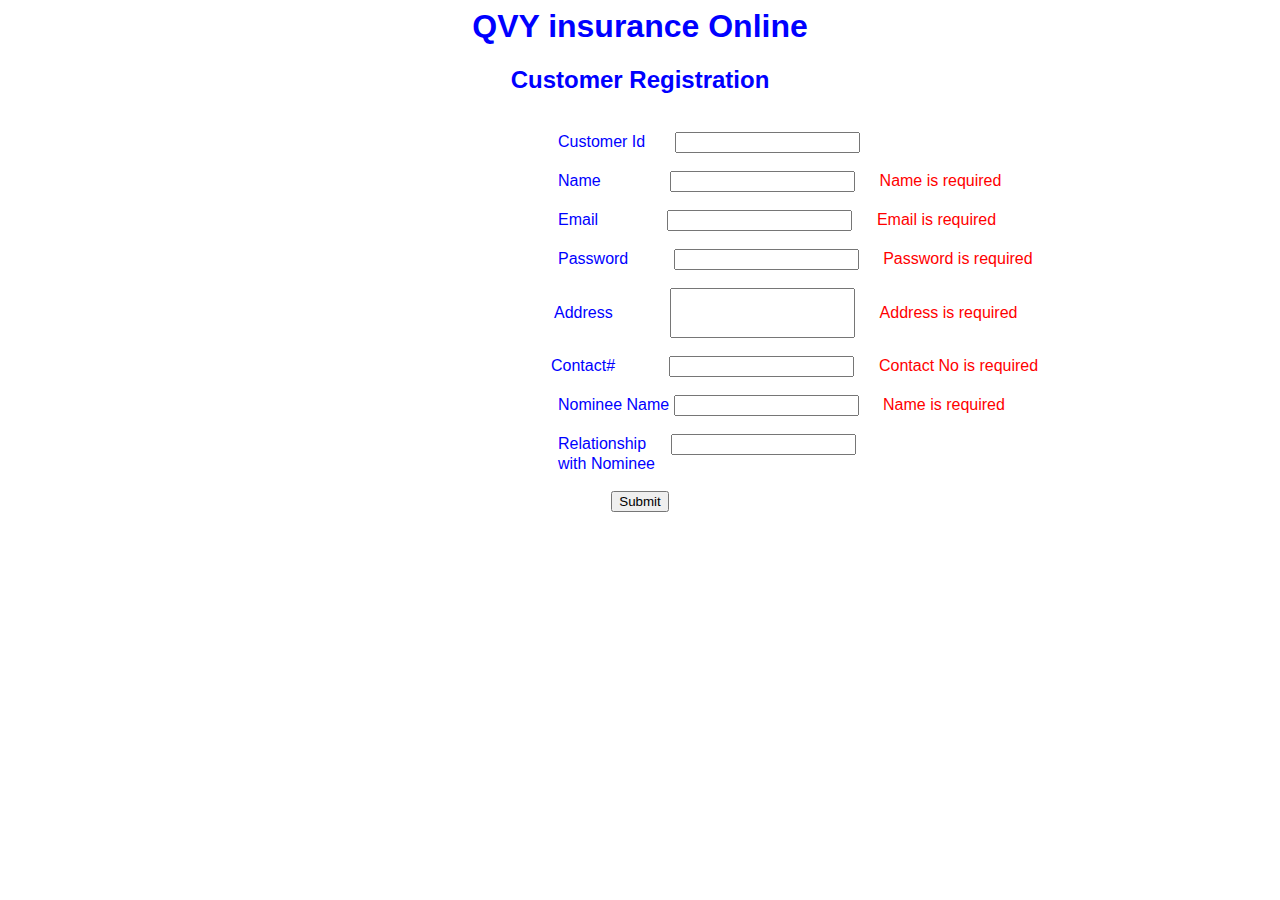
<file: index.html>
<html>
  <head>
    <title> Javascript login form validation</title>
<link rel="stylesheet" href="css/style.css"/>
<script src=js/validate.js></script>
</head>
  <body>
    <div class="container">
      <div class="main">
        <h1><center>QVY insurance Online</h1>
        <h2><center>Customer Registration</h2>
        <br>
        <form id="form_id" method="post" name="myform" action="confirm.html">
          <label id="t1">Customer Id</label>
          <input type="text" name="customerid" id = "customerid" required/> 
          <br> 
          <br><label id="t2">Name </label>
          <input type="text" name="name" id = "name" required/>
          <label id="r1">Name is required </label>
          <br>
          <br>
          <label id = "t3">Email</label>
          <input type="text" name="email" id = "email" required/>
          <label id="r1">Email is required </label> 
          <br> 
          <br><label id = "t4">Password </label>
          <input type="password" name="password" id = "password" required/>
          <label id="r1">Password is required </label>
          <br>
          <br>
          <label id="t5">Address</label>
          <input type="text" name="address" id = "address" required/>
          <label id="r1">Address is required </label> 
          <br> 
          <br><label id="t6"> Contact# </label>
          <input type="text" name="contact" id = "contact" required/>
          <label id="r1">Contact No is required </label>
          <br>
          <br>
          <label id="t7">Nominee Name</label>
          <input type="text" name="nominee" id = "nominee" required/>
          <label id="r1">Name is required </label> 
          <br> 
          <br><label id="t8"> Relationship</label>
          <input type="text" name="relationship" id = "relationship" required/>
          <br>
          <label id="t9"> with Nominee</label>
          <br>
          <br> 
          <center>
          <input type="submit"/>
          </center>
        </form>
      </div>
    </div>
  </body>
</html>
</file>
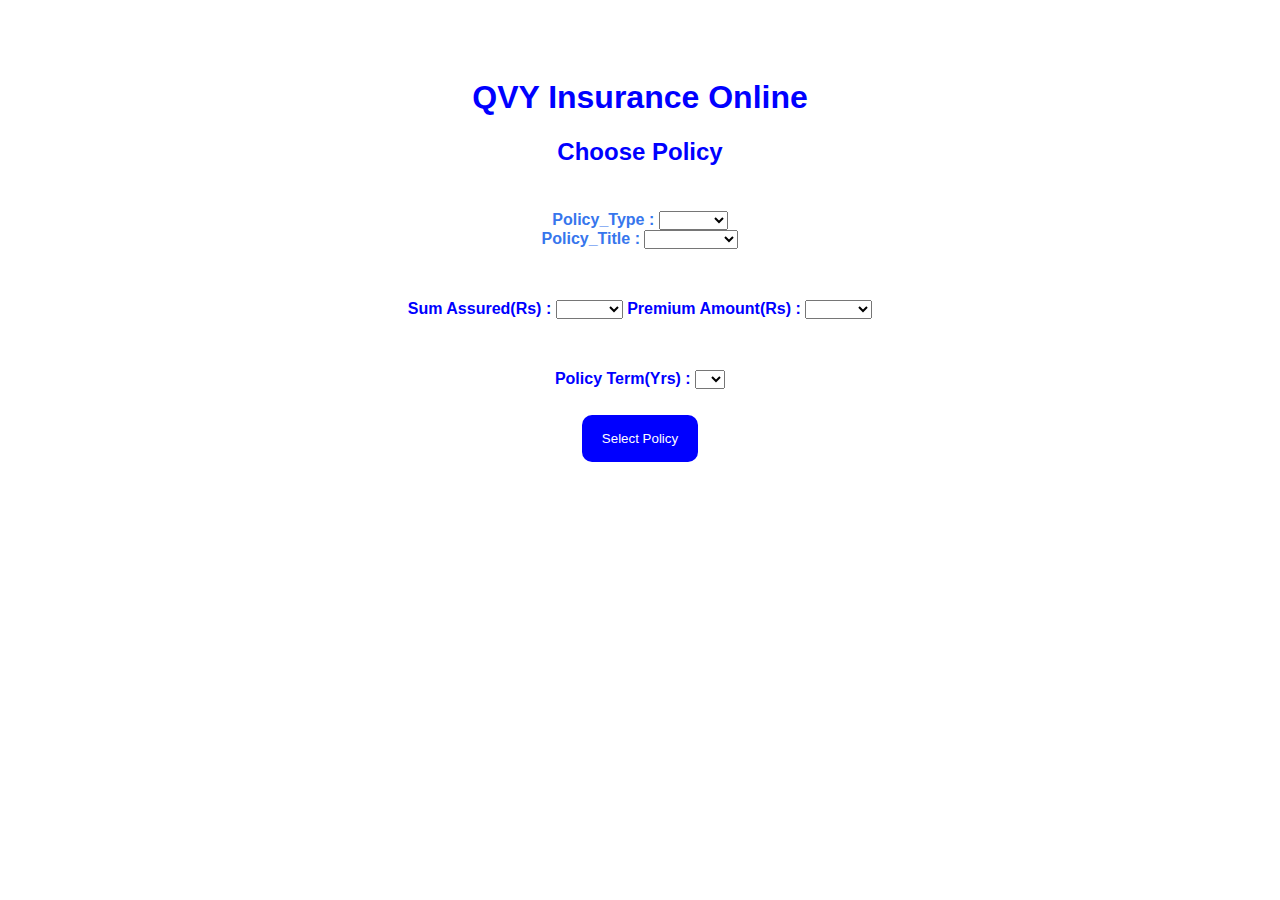
<file: choose.html>
<html> 
<head> 
<meta name="viewport" content="width=device-width, initial-scale=1"> 
<style> 
body{ 
 font-family: Calibri, Helvetica, sans-serif; 
 background-color: white; 
} 
  #sum{
    color : blue;
  }
  h1{
    color : blue;
  }
  h2 {
    color : blue;
  }
.container { 
 padding: 50px; 
 background-color: White; 
 color : #3776ed;
} 
input[type=text], input[type=password], textarea { 
 width: 20%; 
 padding: 15px; 
 margin: 5px 23px 0; 
 display: inline-block; 
 border: 20%; 
 background: white; 
} 
input[type=text]:focus, input[type=password]:focus { 
 background-color: white; 
 outline: none; 
} 
div { 
 padding: 10px 0; 
 } 
hr { 
 border: 0px solid #f1f1f1; 
 margin-bottom: 25px; 
} 
.registerbtn { 
 background-color: blue; 
 color: white; 
 padding: 16px 20px; 
 margin: 8px 0; 
 border-radius: 10px;
 border: 5px; 
 cursor: pointer; 
 width: 10%; 
 opacity: 1.2; 
} 
.registerbtn:hover { 
 opacity: 1; 
} 
</style> 
</head> 
<body> 
<form> 
 <div class="container"> 
 <center> <h1> QVY Insurance Online</h1> </center> 
   <center> <h2> Choose Policy </h2> </center>
 <hr> <center>
   </label><b>Policy_Type  :</b></label> 
 
  
</form>
  <label>
    <select name="policy_type" id="Policy_type">
    <option value="Choose policy type">         </option>
    <option value="Gen.Ins">Gen.Ins</option>
    <option value="Health">Health</option>
    <option value="Motor">Motor</option>
  
  </select>
   </label>
<center> <label><b>Policy_Title :</b></label> 
 <label>
    <select name="policy_type" id="Policy_type">
    <option value="Choose policy Title">      </option>
    <option value="Janand">Janand</option>
    <option value="BimaGold">BimaGold</option>
    <option value="Vridhdhi">Vridhdhi</option>
    <option value="ChildCareer">ChildCareer</option>
  </select>
   </label>
  </center>
  <br> 
 <hr> <center>
   <label id="sum"><b>Sum Assured(Rs)  :</b></label> 
 
  
</form>
  <label>
    <select name="Sum Assured" id="Sum Assured">
    <option value="Choose Assured Amount">         </option>
    <option value="500000">500000</option>
    <option value="100000">100000</option>
    <option value="300000">300000</option>
  
  </select>
   </label> 
   
   <label id="sum"><b>Premium Amount(Rs)  :</b></label> 
 
  
</form>
  <label>
    <select name="Premium Amount(Rs)" id="Premium Amount">
    <option value="Choose Premium Amount">         </option>
    
    <option value="2000">2000</option>
    <option value="5000">5000</option>
    <option value="10000">10000</option>
      <option value="30000">30000</option>
    <option value="100000">100000</option>
    
  </select>
   </label>
</center>
    <br> 
   
 <hr> <center>
   <label id="sum"><b>Policy Term(Yrs)  :</b></label> 
 
  
</form>
  <label>
    <select name="Policy Term(Yrs)" id="Policy Term">
    <option value="Choose policy year">         </option>
    <option value="1">1</option>
    <option value="2">2</option>
    <option value="3">3</option>
    <option value="4">4</option>
    <option value="5">5</option>
  </select>
   </label> 
    <br> </br>
    <center>
<button type="submit" 
        class="registerbtn">Select Policy</button> </center>
 
<div> 
</form>
</body> 
</html>
</file>
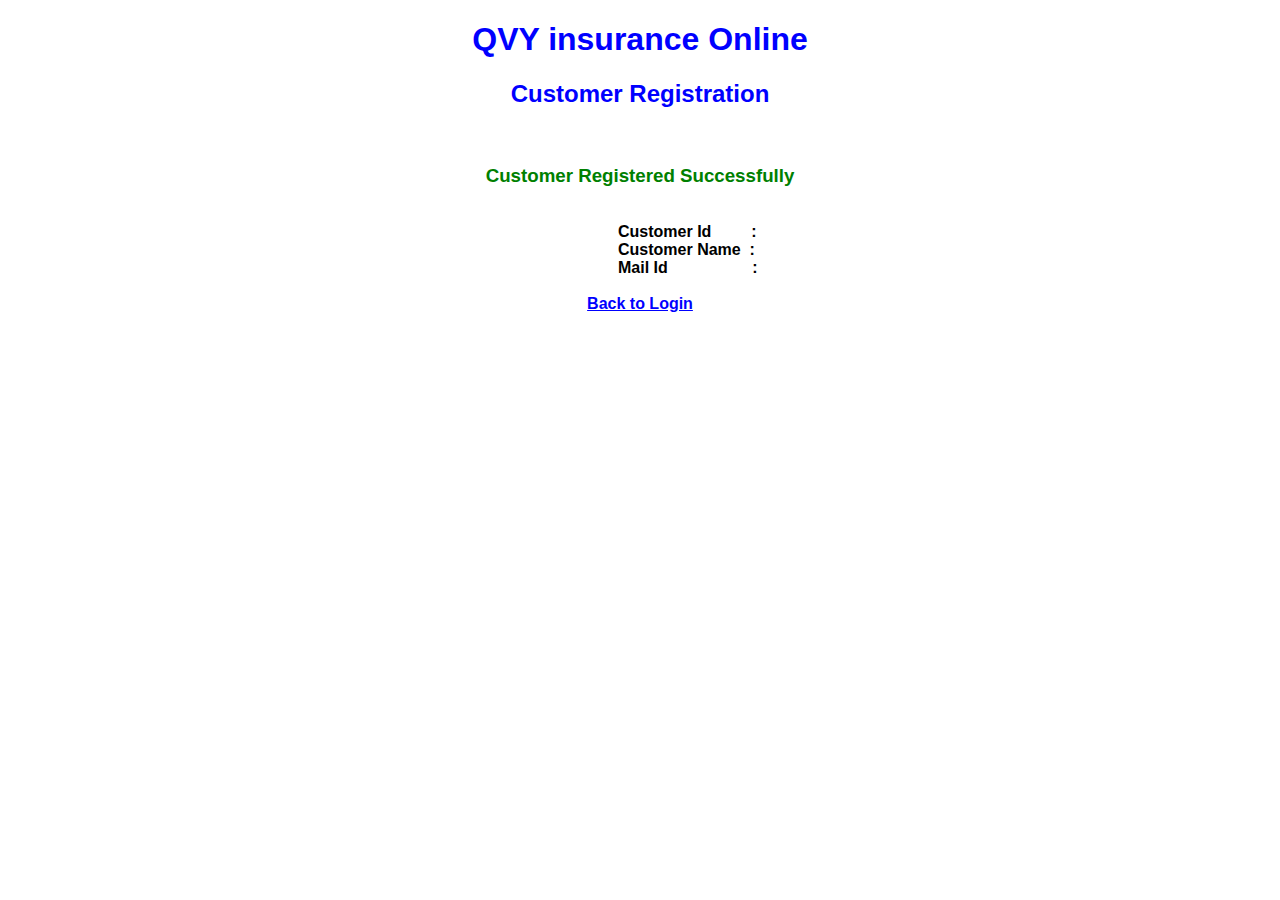
<file: confirm.html>
<!DOCTYPE html> 
<html> 
<head> 
<link rel="stylesheet" href="css/styleConfirm.css"/>
<meta name="viewport" content="width=device-width, initial-scale=1">  
</head> 
<body> 
<form action="com.html"> 
 <div class="container"> 
 <center> <h1>QVY insurance Online</h1> </center> 
 <center> <h2>Customer Registration</h2> </center> 
    <br>
 <center> <h3> Customer Registered Successfully</h3> </center> 
 <br>
 <label id="l1"> <b>Customer Id&nbsp;&nbsp;&nbsp;&nbsp;&nbsp;&nbsp;&nbsp;&nbsp;&nbsp;: </b></label>
 <br>
 <label id="l2"> <b>Customer Name&nbsp;&nbsp;: </b></label>
 <br>
 <label id="l3"> <b>Mail Id&nbsp;&nbsp;&nbsp;&nbsp;&nbsp;&nbsp;&nbsp;&nbsp;&nbsp;&nbsp;&nbsp;&nbsp;&nbsp;&nbsp;&nbsp;&nbsp;&nbsp;&nbsp;&nbsp;: </b></label> 
 <br>
 <br>
<center><a href="login.html"><b>Back to Login</b></a></center> 
<div> 
</form> 
</body> 
</html>
</file>
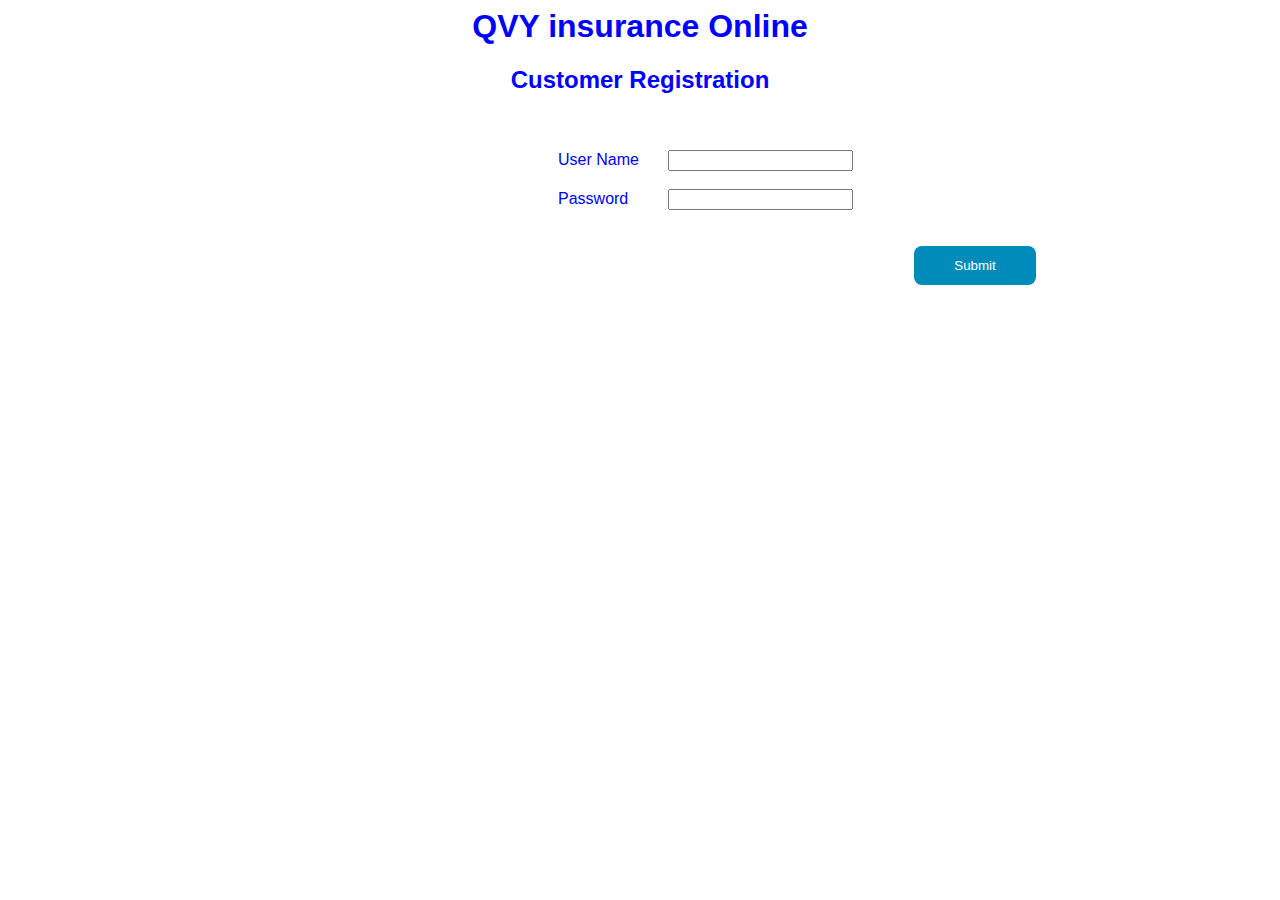
<file: login.html>
<html>
<head>
<link rel="stylesheet" href="css/styleLogin.css"/>
<script src=js/validateLogin.js></script>
</head>
<body>
          <h1><center>QVY insurance Online</h1>
          <h2><center>Customer Registration</h2>
          <br>
          <br>
    <form id="loginform" method="post" action="screen4.html" >
    <label id="t1">User Name</label>
    <input type="text" name="username" id = "username" required/> 
    <br> 
    <br><label id="t2">Password </label>
    <input type="password" name="password" id = "password" required/>
    <br>
    <br>  
    <br>
    <center>
        <input type="submit" id ="submit" onclick = "validateLogin()"/>
</form>
</body>
</html>
</file>
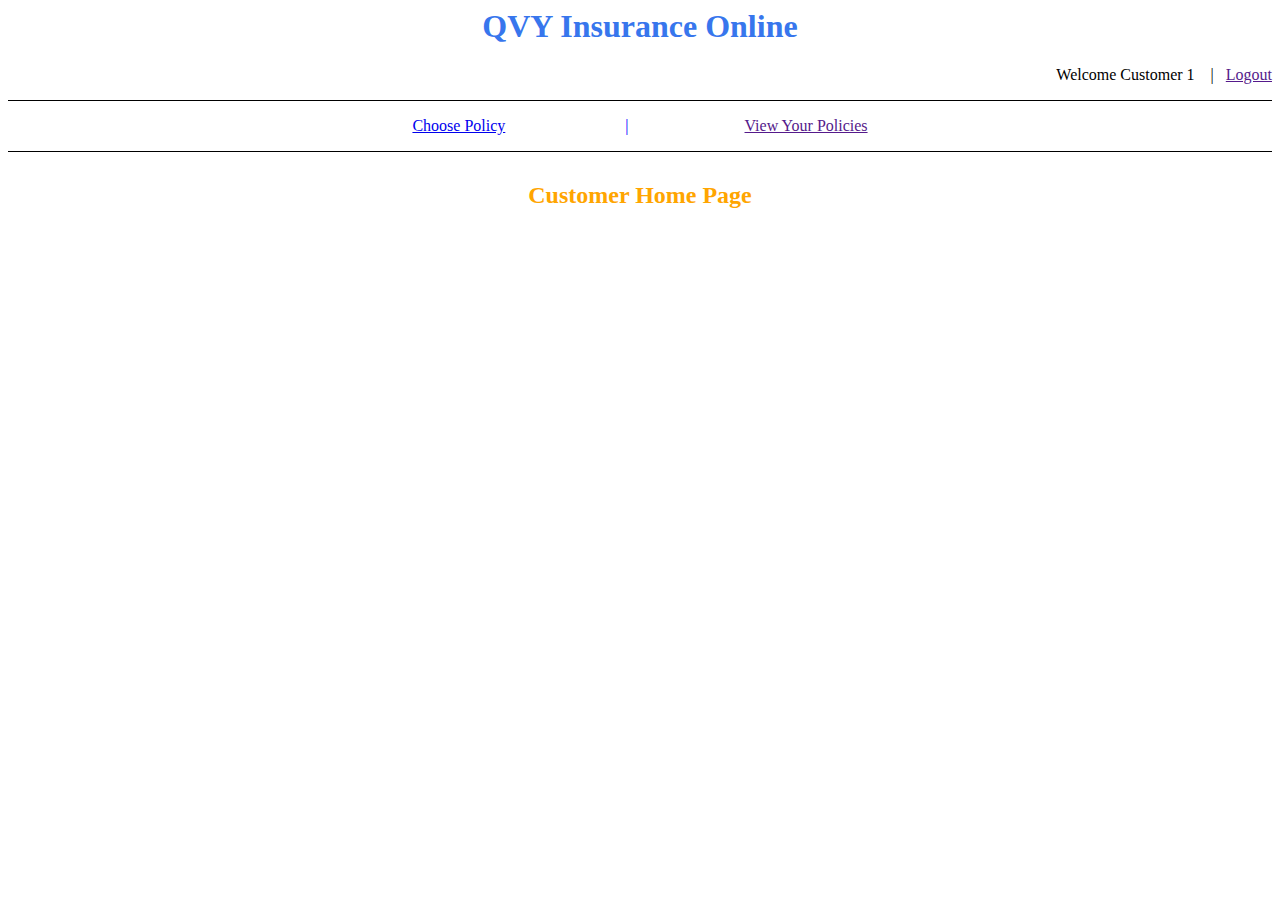
<file: screen4.html>
<html>
  <head>
    <link rel = "stylesheet" href="css/style_screen4.css">
    <body>
      <div class = "main">
      <h1>QVY Insurance Online</h1>
      </div>
      <div class="side">
        <p>Welcome Customer 1 &nbsp;&nbsp;&nbsp;| &nbsp;&nbsp;<a href="">Logout</a> </p>
      </div>
      <div class="line"></div>
      
      <p id=under><a href="choose.html">Choose Policy</a> &nbsp;&nbsp;&nbsp;&nbsp;&nbsp;&nbsp;&nbsp;&nbsp;&nbsp;&nbsp;&nbsp;&nbsp;&nbsp;&nbsp;&nbsp;&nbsp;&nbsp;&nbsp;&nbsp;&nbsp;&nbsp;&nbsp;&nbsp;&nbsp;&nbsp;&nbsp;&nbsp;&nbsp; | <span id = "view">&nbsp;&nbsp;&nbsp;&nbsp;&nbsp;&nbsp;&nbsp;&nbsp;&nbsp;&nbsp;&nbsp;&nbsp;&nbsp;&nbsp;&nbsp;&nbsp;&nbsp;&nbsp;&nbsp;&nbsp;&nbsp;&nbsp;&nbsp;&nbsp;&nbsp;&nbsp;&nbsp;&nbsp;<a href="">View Your Policies</a></span></p>
      
      <div class="line"></div>
      
  <h2 id="id">Customer Home Page</h2>
      
      
    </body>
  </head>
</html>
</file>
<file: css/style.css>
body{
  font-family: Calibri, Helvetica, sans-serif;
}
h1{
  color: blue;
}
h2
{
  color: blue;
}
#t1{
  color: blue;
  margin-left: 550px;
}
#customerid
{
  margin-left: 25px;
}
#t2{
  margin-left: 550px;
  color: blue;
}
#name
{
  margin-left: 65px;
}
#t3
{
  margin-left: 550px;
  color: blue;
}
#email
{
  margin-left: 65px;
}
#t4
{
  margin-left: 550px;
  color: blue;
}
#password
{
  margin-left: 41px;
}
#t5
{
  margin-left: 546px;
  color: blue;
}
#address
{
  margin-left: 53px;
}
#t6
{
  color: blue;
  margin-left: 543px;
}
#contact
{
  margin-left: 50px;
}
#t7
{
  color: blue;
  margin-left: 550px;
}
#t8
{
  color: blue;
  margin-left: 550px;
}
#relationship
{
  margin-left: 20px;
}
#address
{
height: 50px;
}
#t9
{
  color: blue;
  margin-left: 550px;
}
#submit
{
  background-color: #008CBA;
  color: white;
  margin-left: 670px;
  padding: 12px 40px;
  text-align: center;
  border: none;
  border-radius: 8px;
  
}
#submit{
  transition: 0.4s;
}
#submit:hover
{
  background-color: white;
  color: black;
  border: solid black;
}
#r1{
color: red;
margin-left: 20px;
}
</file>
<file: css/styleConfirm.css>
body{ 
    font-family: Calibri, Helvetica, sans-serif; 
   }
   
   h1{
    color: blue;
  }
  h2
  {
    color: blue;
  }
  h3{
    color: green;
  }
a{
    color: blue;    
}
#l1{
    margin-left: 610px;
}
#l2{
    margin-left: 610px;
}
#l3{
    margin-left: 610px;
}
</file>
<file: css/styleLogin.css>
body{
    font-family: Calibri, Helvetica, sans-serif;
}
h1{
    color: blue;
  }
  h2
  {
    color: blue;
  }
  #t1{
    color: blue;
    margin-left: 550px;
  }
  #username
  {
    margin-left: 25px;
  }
  #t2{
    margin-left: 550px;
    color: blue;
  }
  #password
  {
    margin-left: 35px;
  }
  #submit
{
  background-color: #008CBA;
  color: white;
  margin-left: 670px;
  padding: 12px 40px;
  text-align: center;
  border: none;
  border-radius: 8px;
  
}
#submit{
  transition: 0.4s;
}
#submit:hover
{
  background-color: white;
  color: black;
  border: solid black;
}
</file>
<file: css/style_screen4.css>
.main{
    color: #3776ed;
    text-align: center;
  }
  .side{
    color: block;
    text-align: right;
  }
  #under{
    color:blue;
    text-align:center;
  }
  .line{
    border-bottom: 1px solid black;
  }
  #view{
    color : blue;
  }
  #id{
    padding:10px;
    color:orange;
    text-align:center;
  }
</file>
